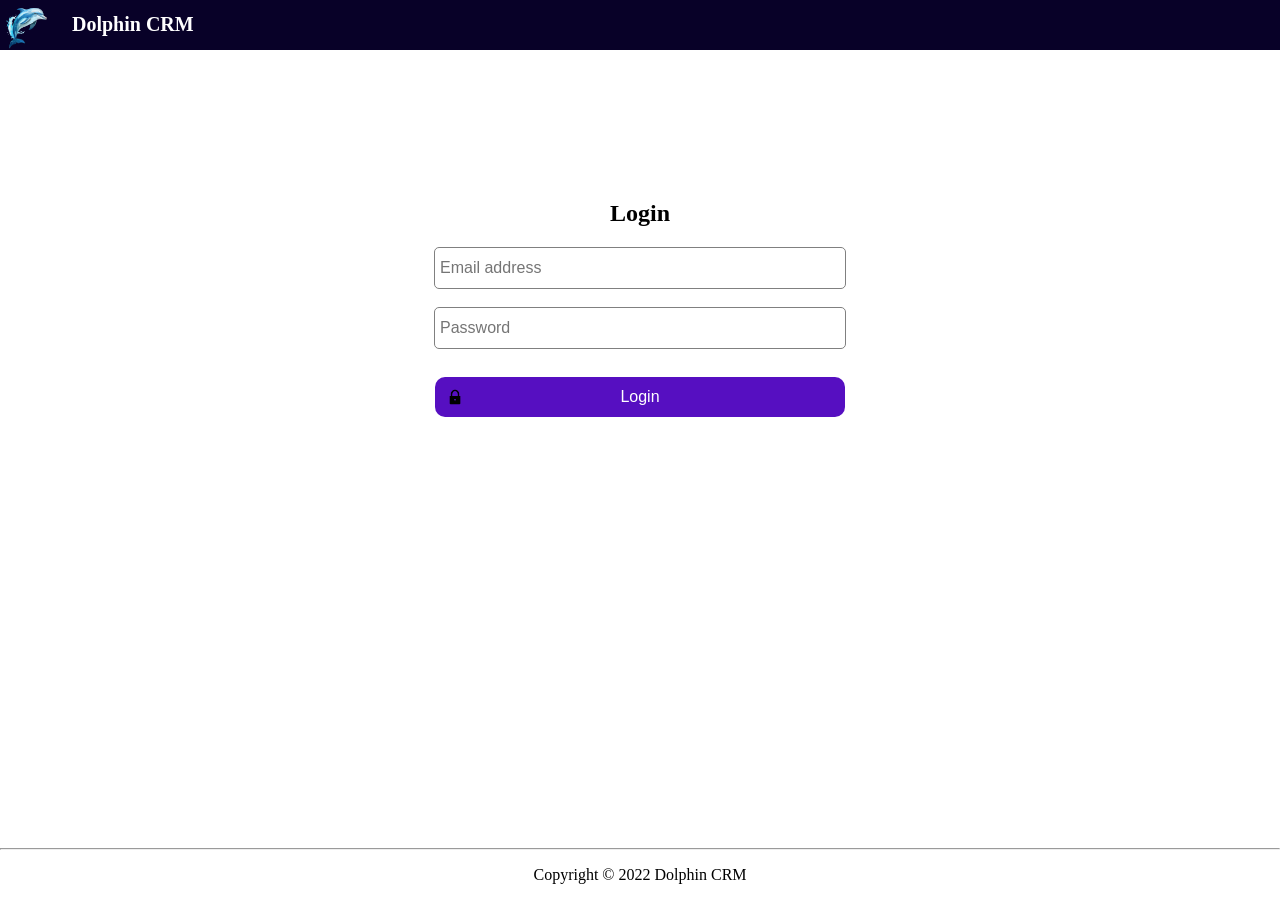
<file: index.html>
<!DOCTYPE html>
<html lang="en">
<head>
    <meta charset="UTF-8">
    <meta name="viewport" content="width=device-width, initial-scale=1.0">
    <title>Dolphin CRM</title>
    <link rel="stylesheet" href="loginstyles.css">
</head>
<body>
    <header>
        <img src="images/dolphin3.png" alt="dolphin logo" id = "dolphinlogo">
        <h1>Dolphin CRM</h1>
    </header>
    
    <main>
        <h2><strong>Login</strong></h2>
        <form id="login-form" onsubmit="handleLogin(event)">
            <input type="email" id="email" name="email" placeholder="Email address" required><br><br>
            <input type="password" id="password" name="password" placeholder="Password" required><br><br>
            <div>
                <img src="images/lock-icon1.png" alt="icon of a lock" id="lock-icon">
                <button type="submit">Login</button>
            </div>
            <p id="error-message" style="color: red; margin-top: 15px; font-weight: bold;"></p>
        </form>
    </main>
    
    <footer>
        <br>
        <hr>
        <p>Copyright &copy; 2022 Dolphin CRM</p>
    </footer>

    <script>
    function handleLogin(event) {
        event.preventDefault();
        
        const form = document.getElementById('login-form');
        const formData = new FormData(form);
        const errorArea = document.getElementById('error-message');

        fetch('api/login.php', {
            method: 'POST',
            body: formData
        })
        .then(response => response.text())
        .then(data => {
            if (data.trim() === 'success') {
                window.location.href = 'dolphin.php'; // Redirect to dashboard
            } else {
                errorArea.innerText = "Invalid Email or Password";
            }
        })
        .catch(error => {
            console.error('Error:', error);
            errorArea.innerText = "An error occurred. Please try again.";
        });
    }
    </script>
</body>
</html>
</file>
<file: loginstyles.css>
header {
    display: flex;
    text-align: top;
    color: white;
    background-color: rgb(8, 1, 40);
    position: fixed;
    left: 0;
    top: 0;
    width: 100%;
}

h1{
    text-align: center;
    font-size: 20px;
    color: white;
    margin-left: 20px;
    margin-right: 5px;
}

h2{
    text-align: center;
    color: black;
    margin: 20px;
}

main{
    text-align: center;
    color: black;
    margin-top: 200px;
    margin-bottom: 100px;

}

footer {
    text-align: center;
    color: black;
    background-color: white;
    position: fixed;
    left: 0;
    bottom: 0;
    width: 100%;
}

button {
    background-color: rgb(86, 15, 193);
    color: white;
    border: 20px none rgb(86, 15, 193);
    height: 40px;
    width: 410px;
    border-radius: 10px;
    padding: 2px 10px;
    cursor: pointer;
    font-size: 16px;
    margin: 10px;
}

#dolphinlogo {
    margin-left: 2px;
    height: 50px;
    width: 50px;
    top: 10px;
    left: 10px;
}

#email, #password {
    height: 30px;
    width: 400px;
    border-radius: 5px;
    border: 1px solid gray;
    padding: 5px;
    font-size: 16px;
}

#lock-icon {
    height: 40px;
    width: 40px;
    padding: 10px;
    min-width: 40px;
    position: absolute;
}
</file>
